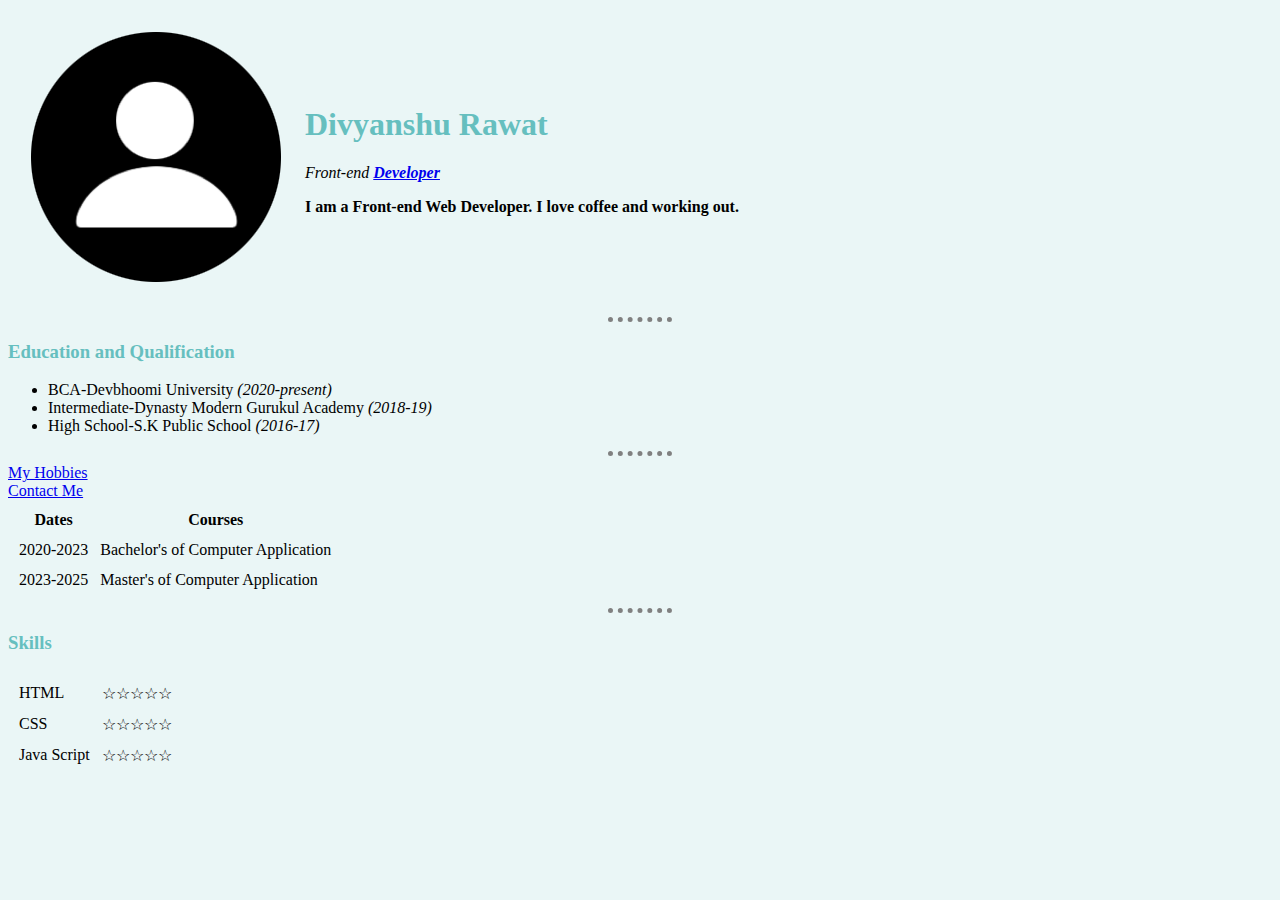
<file: HTML-personal site/index.html>
<!DOCTYPE html>
<html lang="en">
<head>
    <meta charset="UTF-8">
    <meta http-equiv="X-UA-Compatible" content="IE=edge">
    <meta name="viewport" content="width=device-width, initial-scale=1.0">
    <title> Divyanshu's Personal Site</title>
    <link rel="stylesheet" href="css/styles.css">
</head>
<body>
    <table cellspacing="20">
        <tr>
            <td><img src="/profile.png" alt="Divyanshu profile"></td>
            <td><h1>Divyanshu Rawat</h1>
                <p><em>Front-end <strong><a href="https://github.com/RawatDivyanshu">Developer</a></em></p>
                <p>I am a Front-end Web Developer. I love coffee and working out.</p></td>
        </tr>
    </table>
    <hr>
    <h3>Education and Qualification</h3>
    <ul>
        <li>BCA-Devbhoomi University<em> (2020-present)</em></li>
        <li>Intermediate-Dynasty Modern Gurukul Academy <em>(2018-19)</em></li>
        <li>High School-S.K Public School <em>(2016-17)</em></li>
    </ul>
    <hr>
    <a href="hobbies.html">My Hobbies</a><br>
    <a href="contact.html">Contact Me</a>
    <table cellspacing="10px">
        <thead>
            <tr>
                <th>Dates</th>
                <th>Courses</th>
            </tr>

        </thead>
        <tbody>
            <tr>
                <td>2020-2023</td>
                <td>Bachelor's of Computer Application</td>
            </tr>
             <tr>
                <td>2023-2025</td>
                <td>Master's of Computer Application</td>
            </tr>
        </tbody>
    </table>
    <hr>
    <h3>Skills</h3>
    <table cellspacing="10px">
        <tr>
            <td>HTML</td>
            <td>☆☆☆☆☆</td>
        </tr>
        <tr>
            <td>CSS</td>
            <td>☆☆☆☆☆</td>
        </tr>
        <tr>
            <td>Java Script</td>
            <td>☆☆☆☆☆</td>
        </tr>
    </table>
</body>
</html>
</file>
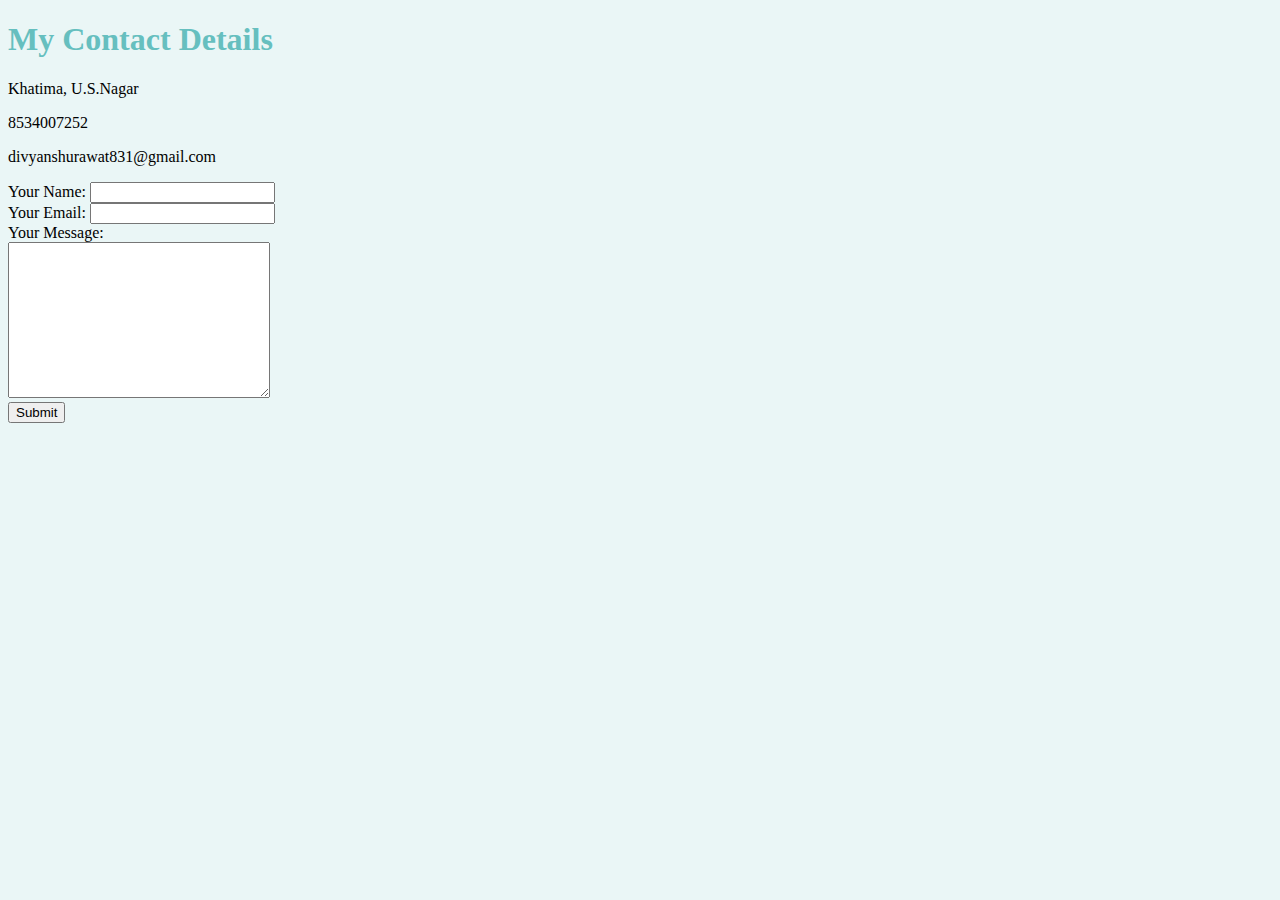
<file: HTML-personal site/contact.html>
<!DOCTYPE html>
<html lang="en">
<head>
    <meta charset="UTF-8">
    <meta http-equiv="X-UA-Compatible" content="IE=edge">
    <meta name="viewport" content="width=device-width, initial-scale=1.0">
    <title>Contact Me</title>
    <link rel="stylesheet" href="css/styles.css">
</head>
<body>
    <h1>My Contact Details</h1>
    <p>Khatima, U.S.Nagar</p>
    <p>8534007252</p>
    <p>divyanshurawat831@gmail.com</p>
    
    <form action="mailto:divyanshurawat831@gmail.com" method="post" enctype="text/plain">
        <label for="">Your Name:</label>
        <input type="text" name="yourName"><br>
        <label for="">Your Email:</label>
        <input type="email" name="YourEmail"><br>
        <label for="">Your Message:</label><br>
        <textarea name="" id="" cols="30" rows="10"></textarea><br>
        <input type="submit">
    </form>
</body>
</html>
</file>
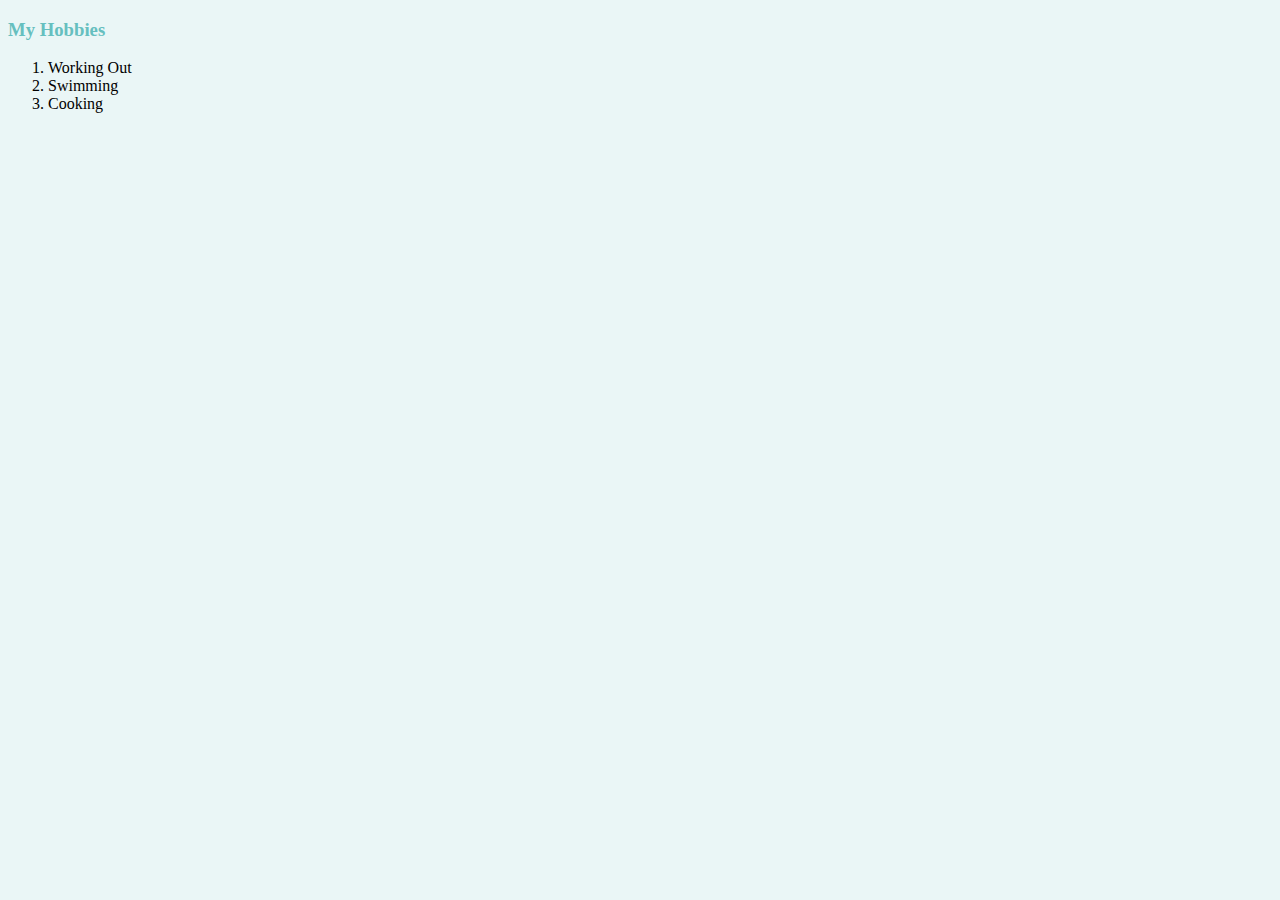
<file: HTML-personal site/hobbies.html>
<!DOCTYPE html>
<html lang="en">
<head>
    <meta charset="UTF-8">
    <meta http-equiv="X-UA-Compatible" content="IE=edge">
    <meta name="viewport" content="width=device-width, initial-scale=1.0">
    <title>My Hobbies</title>
    <link rel="stylesheet" href="css/styles.css">
</head>
<body>
    <h3>My Hobbies</h3>
    <ol>
        <li>Working Out</li>
        <li>Swimming</li>
        <li>Cooking</li>
    </ol>
</body>
</html>
</file>
<file: HTML-personal site/css/styles.css>
body{
    background-color: #EAF6F6;
}

hr{
    border-style: none;
    border-top-style: dotted;
    border-color: grey;
    border-width: 5px;
    width: 5%;
}

h1,h3{
    color: #66BFBF;
}
</file>
